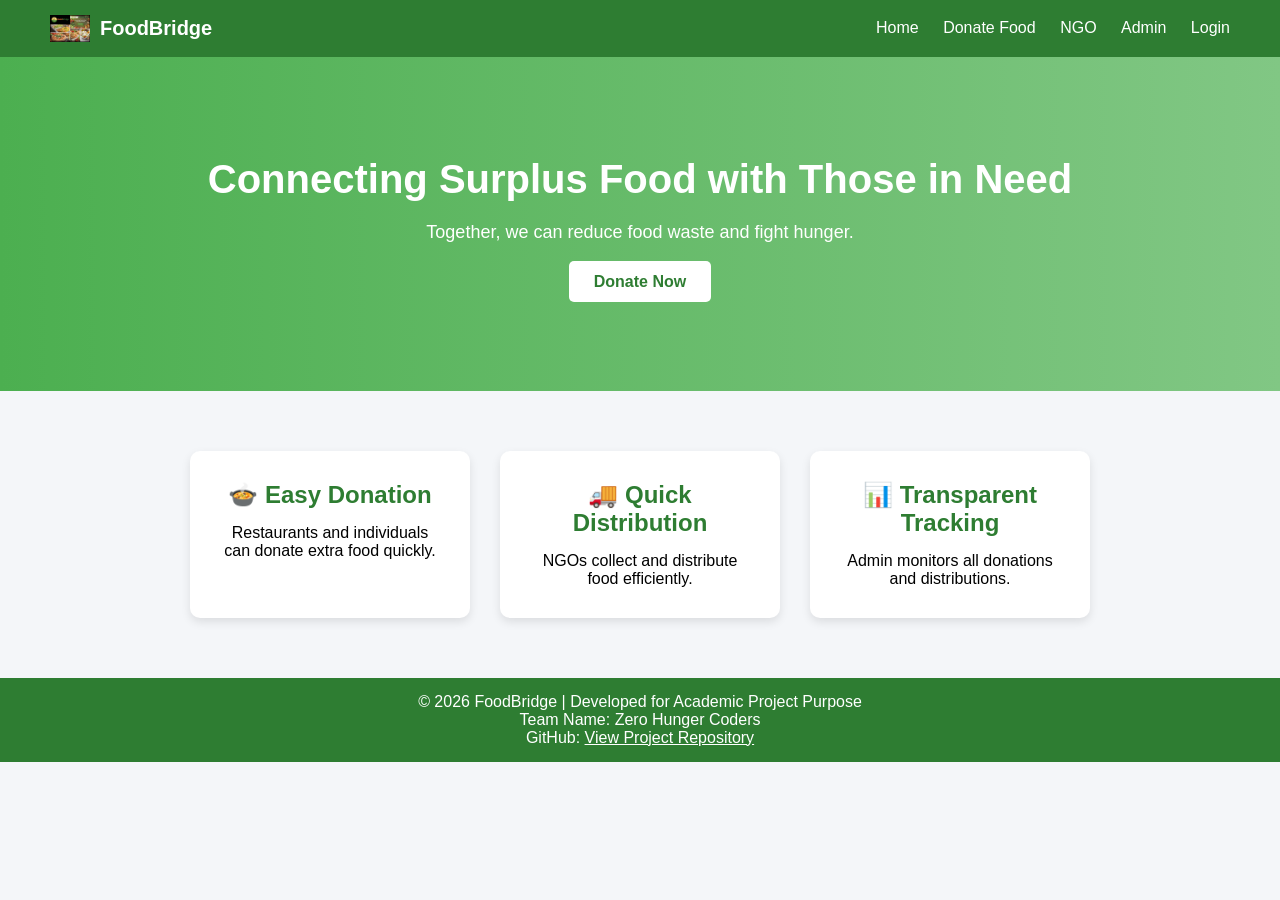
<file: index.html>
<!DOCTYPE html>
<html lang="en">
<head>
    <meta charset="UTF-8">
    <title>FoodBridge - Zero Hunger</title>
    <link rel="stylesheet" href="css/style.css">
</head>
<body>

    <header>
        <div class="logo">
    <img src="images/logo.png" alt="FoodBridge Logo">
    <span>FoodBridge</span></div>
        <nav>
            <a href="index.html">Home</a>
            <a href="donor.html">Donate Food</a>
            <a href="ngo.html">NGO</a>
            <a href="admin.html">Admin</a>
            <a href="login.html">Login</a>
        </nav>
    </header>

    <section class="hero">
        <h1>Connecting Surplus Food with Those in Need</h1>
        <p>Together, we can reduce food waste and fight hunger.</p>
        <a href="donor.html" class="btn">Donate Now</a>
    </section>

    <section class="features">
        <div class="card">
            <h2>🍲 Easy Donation</h2>
            <p>Restaurants and individuals can donate extra food quickly.</p>
        </div>

        <div class="card">
            <h2>🚚 Quick Distribution</h2>
            <p>NGOs collect and distribute food efficiently.</p>
        </div>

        <div class="card">
            <h2>📊 Transparent Tracking</h2>
            <p>Admin monitors all donations and distributions.</p>
        </div>
    </section>

    <footer>
    <p>© 2026 FoodBridge | Developed for Academic Project Purpose</p>
    <p>Team Name: Zero Hunger Coders</p>
    <p>
        GitHub: 
        <a href="https://github.com/yourusername/foodbridge" target="_blank">
            View Project Repository
        </a>
    </p>
</footer>

</body>
</html>
</file>
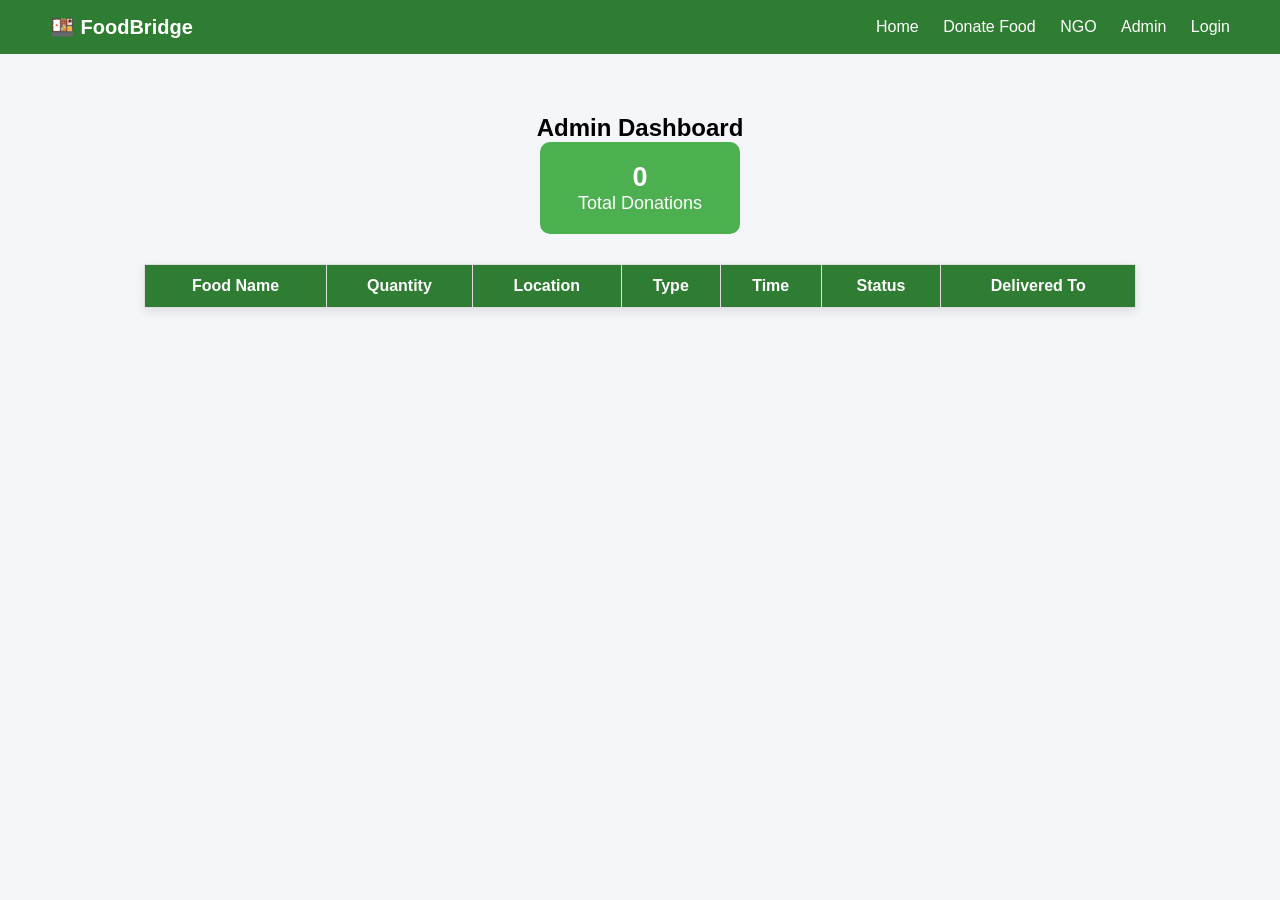
<file: admin.html>
<!DOCTYPE html>
<html lang="en">
<head>
    <meta charset="UTF-8">
    <title>Admin Dashboard - FoodBridge</title>
    <link rel="stylesheet" href="css/style.css">
</head>
<body>

<header>
    <div class="logo">🍱 FoodBridge</div>
    <nav>
        <a href="index.html">Home</a>
        <a href="donor.html">Donate Food</a>
        <a href="ngo.html">NGO</a>
        <a href="admin.html">Admin</a>
        <a href="login.html">Login</a>
    </nav>
</header>

<section class="admin-section">
    <h1>Admin Dashboard</h1>

    <div class="stats">
        <div class="stat-card">
            <h2 id="totalDonations">0</h2>
            <p>Total Donations</p>
        </div>
    </div>

    <table>
        <thead>
            <tr>
                <th>Food Name</th>
                <th>Quantity</th>
                <th>Location</th>
                <th>Type</th>
                <th>Time</th>
                <th>Status</th>
                <th>Delivered To</th>
            </tr>
        </thead>
        <tbody id="adminTable">
        </tbody>
    </table>
</section>

<script src="js/script.js"></script>

</body>
</html>
</file>
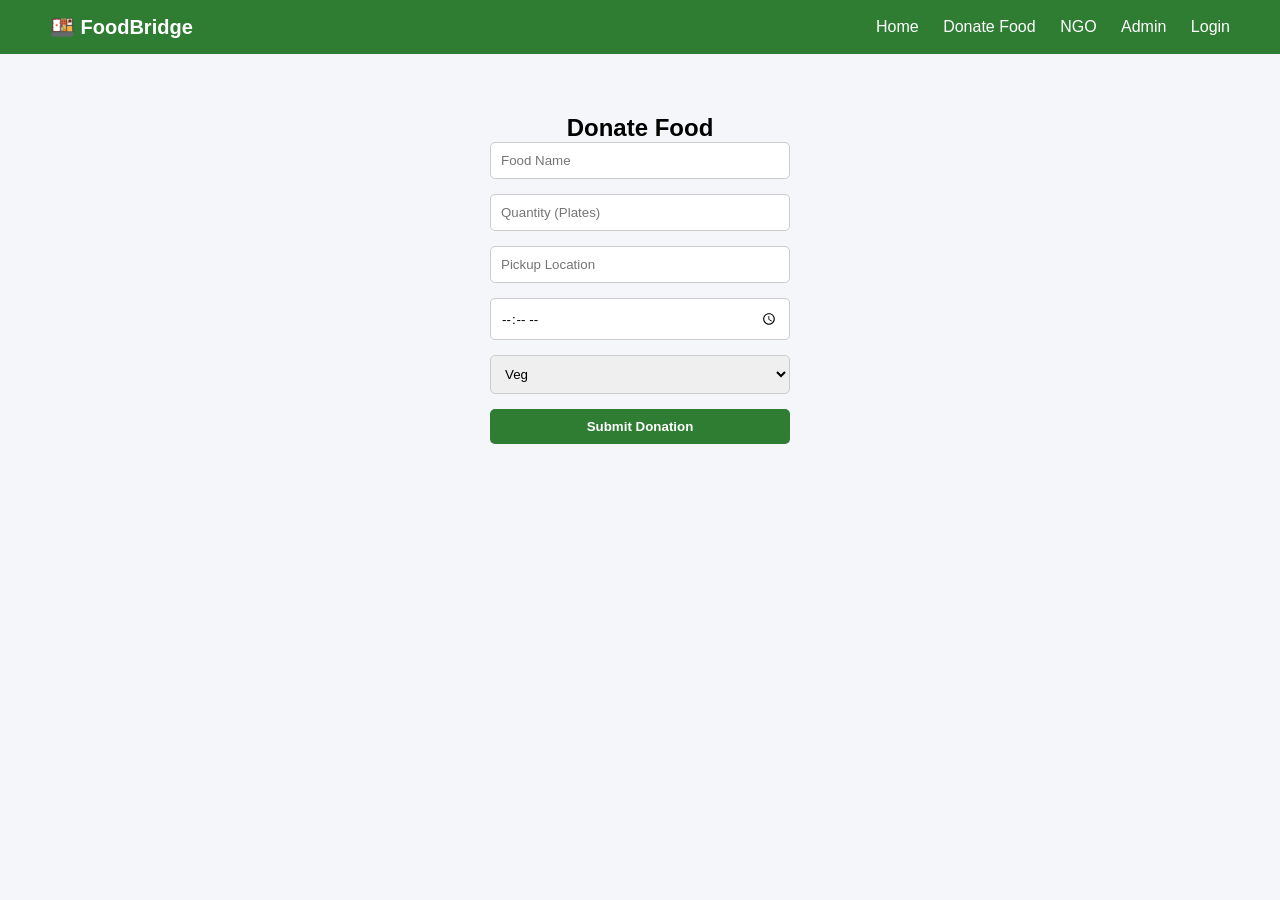
<file: donor.html>
<!DOCTYPE html>
<html lang="en">
<head>
    <meta charset="UTF-8">
    <title>Donate Food - FoodBridge</title>
    <link rel="stylesheet" href="css/style.css">
</head>
<body>

<header>
    <div class="logo">🍱 FoodBridge</div>
    <nav>
        <a href="index.html">Home</a>
        <a href="donor.html">Donate Food</a>
        <a href="ngo.html">NGO</a>
        <a href="admin.html">Admin</a>
        <a href="login.html">Login</a>
    </nav>
</header>

<section class="form-section">
    <h1>Donate Food</h1>

    <form id="donationForm">
        <input type="text" id="foodName" placeholder="Food Name" required>
        <input type="number" id="quantity" placeholder="Quantity (Plates)" required>
        <input type="text" id="location" placeholder="Pickup Location" required>
        <input type="time" id="donationTime" required>
        <select id="foodType">
            <option value="Veg">Veg</option>
            <option value="Non-Veg">Non-Veg</option>
        </select>

        <button type="submit">Submit Donation</button>
    </form>

    <p id="successMessage"></p>
</section>

<script src="js/script.js"></script>

</body>
</html>
</file>
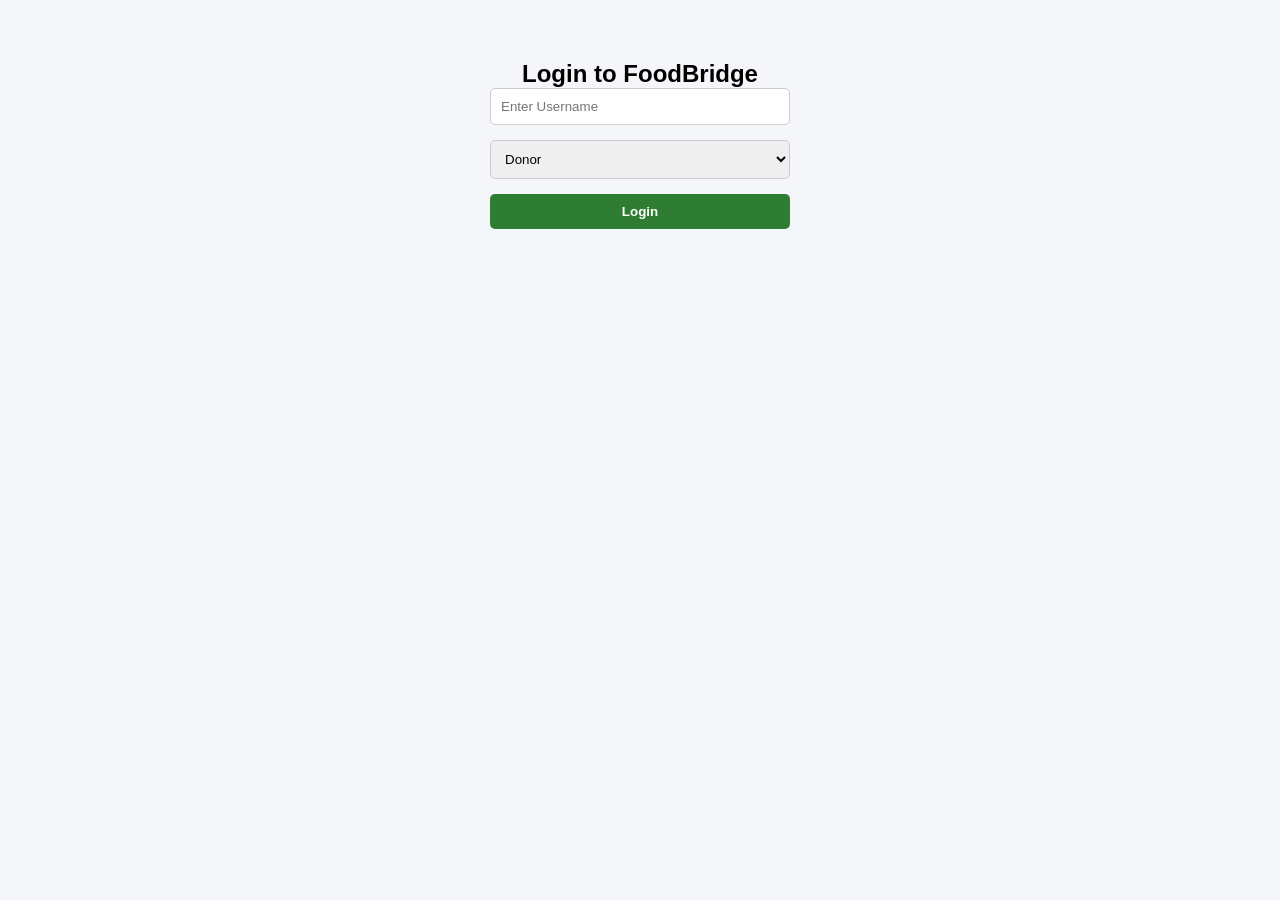
<file: login.html>
<!DOCTYPE html>
<html>
<head>
    <title>Login - FoodBridge</title>
    <link rel="stylesheet" href="css/style.css">
</head>
<body>

<section class="form-section">
    <h1>Login to FoodBridge</h1>

    <form id="loginForm">
        <input type="text" id="username" placeholder="Enter Username" required>

        <select id="role">
            <option value="donor">Donor</option>
            <option value="ngo">NGO</option>
            <option value="admin">Admin</option>
        </select>

        <button type="submit">Login</button>
    </form>

    <p id="loginMessage"></p>
</section>

<script src="js/script.js"></script>

</body>
</html>
</file>
<file: css/style.css>
* {
    margin: 0;
    padding: 0;
    box-sizing: border-box;
    font-family: Arial, sans-serif;
}

body {
    background: #f4f6f9;
}

header {
    background: #2e7d32;
    color: white;
    display: flex;
    justify-content: space-between;
    padding: 15px 50px;
    align-items: center;
}

.logo {
    font-size: 22px;
    font-weight: bold;
}

nav a {
    color: white;
    text-decoration: none;
    margin-left: 20px;
    font-weight: 500;
}

nav a:hover {
    text-decoration: underline;
}

.hero {
    text-align: center;
    padding: 100px 20px;
    background: linear-gradient(to right, #4caf50, #81c784);
    color: white;
}

.hero h1 {
    font-size: 40px;
    margin-bottom: 20px;
}

.hero p {
    font-size: 18px;
    margin-bottom: 30px;
}

.btn {
    background: white;
    color: #2e7d32;
    padding: 12px 25px;
    text-decoration: none;
    font-weight: bold;
    border-radius: 5px;
}

.btn:hover {
    background: #f1f1f1;
}

.features {
    display: flex;
    justify-content: center;
    padding: 60px 20px;
    gap: 30px;
}

.card {
    background: white;
    padding: 30px;
    width: 280px;
    text-align: center;
    border-radius: 10px;
    box-shadow: 0 4px 10px rgba(0,0,0,0.1);
}

.card h2 {
    margin-bottom: 15px;
    color: #2e7d32;
}

footer {
    text-align: center;
    padding: 15px;
    background: #2e7d32;
    color: white;
}
.form-section {
    text-align: center;
    padding: 60px 20px;
}

form {
    display: flex;
    flex-direction: column;
    width: 300px;
    margin: auto;
    gap: 15px;
}

input, select {
    padding: 10px;
    border-radius: 5px;
    border: 1px solid #ccc;
}

button {
    padding: 10px;
    background: #2e7d32;
    color: white;
    border: none;
    border-radius: 5px;
    font-weight: bold;
    cursor: pointer;
}

button:hover {
    background: #1b5e20;
}

#successMessage {
    margin-top: 20px;
    font-weight: bold;
    color: green;
}
.ngo-section {
    padding: 60px 20px;
    text-align: center;
}

.donation-list {
    display: flex;
    flex-wrap: wrap;
    justify-content: center;
    gap: 20px;
    margin-top: 30px;
}

.donation-card {
    background: white;
    padding: 20px;
    width: 250px;
    border-radius: 10px;
    box-shadow: 0 4px 10px rgba(0,0,0,0.1);
    text-align: left;
}

.donation-card h3 {
    margin-bottom: 10px;
    color: #2e7d32;
}

.accept-btn {
    margin-top: 10px;
    padding: 8px;
    background: #4caf50;
    color: white;
    border: none;
    border-radius: 5px;
    cursor: pointer;
}

.accept-btn:hover {
    background: #388e3c;
}
.admin-section {
    padding: 60px 20px;
    text-align: center;
}

.stats {
    display: flex;
    justify-content: center;
    margin-bottom: 30px;
}

.stat-card {
    background: #4caf50;
    color: white;
    padding: 20px;
    width: 200px;
    border-radius: 10px;
    font-size: 18px;
}

table {
    width: 80%;
    margin: auto;
    border-collapse: collapse;
    background: white;
    box-shadow: 0 4px 10px rgba(0,0,0,0.1);
}

th, td {
    padding: 12px;
    border: 1px solid #ddd;
}

th {
    background: #2e7d32;
    color: white;
}
.logo {
    display: flex;
    align-items: center;
    font-size: 20px;
    font-weight: bold;
}

.logo img {
    width: 40px;
    margin-right: 10px;
}
/* Smooth Fade Animation */
.hero {
    animation: fadeIn 1.5s ease-in-out;
}

.card {
    transition: transform 0.3s ease, box-shadow 0.3s ease;
}

.card:hover {
    transform: translateY(-10px);
    box-shadow: 0 8px 20px rgba(0,0,0,0.2);
}

@keyframes fadeIn {
    from {
        opacity: 0;
        transform: translateY(-20px);
    }
    to {
        opacity: 1;
        transform: translateY(0);
    }
}
/* Mobile Responsive */
@media (max-width: 768px) {

    header {
        flex-direction: column;
        text-align: center;
    }

    nav {
        margin-top: 10px;
    }

    .features {
        flex-direction: column;
        align-items: center;
    }

    .donation-list {
        flex-direction: column;
        align-items: center;
    }

    table {
        width: 95%;
        font-size: 14px;
    }

    form {
        width: 90%;
    }
}
footer a {
    color: white;
    text-decoration: underline;
}
</file>
